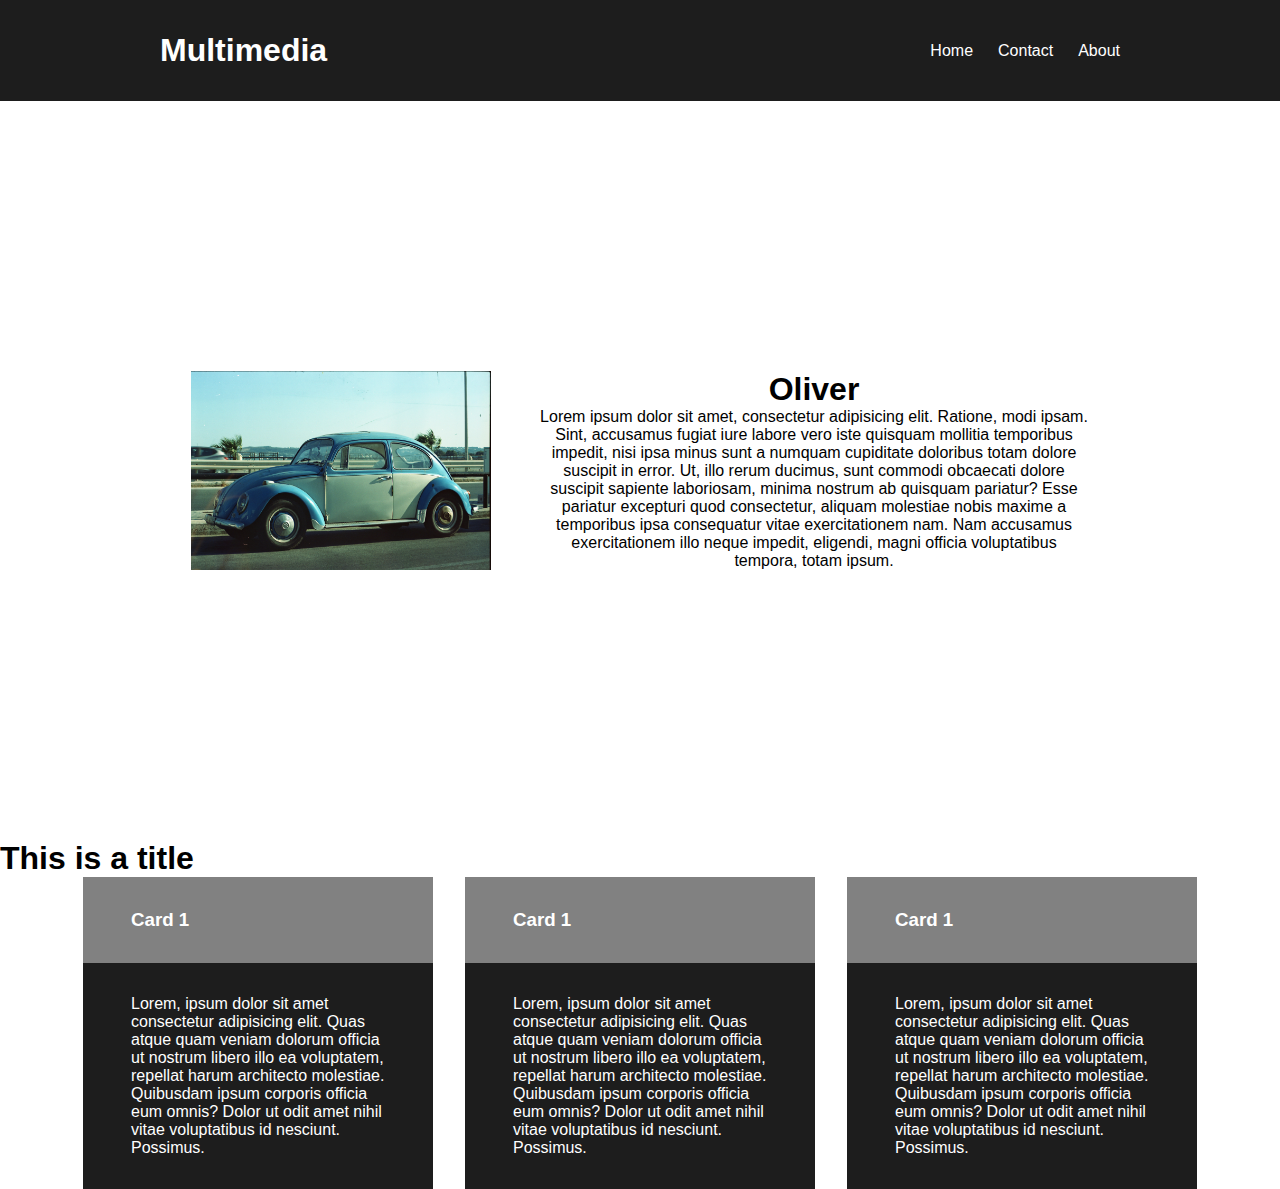
<file: index.html>
<!DOCTYPE html>
<html lang="en">
<head>
    <meta charset="UTF-8">
    <meta http-equiv="X-UA-Compatible" content="IE=edge">
    <meta name="viewport" content="width=device-width, initial-scale=1.0">
    <title>Document</title>
    <link rel="stylesheet" href="main.css">
</head>
<body>
    <nav class="navigation">
        <h1>Multimedia</h1>
        <ul>
            <li>
                <a href="./index.html">Home</a>
            </li>
            <li>
                <a href="./contact.html">Contact</a>
            </li>
            <li>
                <a href="./about.html">About</a>
            </li>
        </ul>
    </nav>
    <section class="main">
        <img src="/img.jpg" class="main-img" alt="book"/>
        <div class="content">
            <h1>Oliver</h1>
            <p>Lorem ipsum dolor sit amet, consectetur adipisicing elit. Ratione, modi ipsam. Sint, accusamus fugiat iure labore vero iste quisquam mollitia temporibus impedit, nisi ipsa minus sunt a numquam cupiditate doloribus totam dolore suscipit in error. Ut, illo rerum ducimus, sunt commodi obcaecati dolore suscipit sapiente laboriosam, minima nostrum ab quisquam pariatur? Esse pariatur excepturi quod consectetur, aliquam molestiae nobis maxime a temporibus ipsa consequatur vitae exercitationem nam. Nam accusamus exercitationem illo neque impedit, eligendi, magni officia voluptatibus tempora, totam ipsum.</p>
        </div>
    </section>
    <section class="container">
        <h1>This is a title</h1>
        <div class="card-container">
            <div class="card">
                <div class="card-heading">
                    <h3>Card 1</h3>
                </div>
                <div class="card-content">
                    <p>
                        Lorem, ipsum dolor sit amet consectetur adipisicing elit. Quas atque quam veniam dolorum officia ut nostrum libero illo ea voluptatem, repellat harum architecto molestiae. Quibusdam ipsum corporis officia eum omnis? Dolor ut odit amet nihil vitae voluptatibus id nesciunt. Possimus.
                    </p>
                </div>
            </div>
            <div class="card">
                <div class="card-heading">
                    <h3>Card 1</h3>
                </div>
                <div class="card-content">
                    <p>
                        Lorem, ipsum dolor sit amet consectetur adipisicing elit. Quas atque quam veniam dolorum officia ut nostrum libero illo ea voluptatem, repellat harum architecto molestiae. Quibusdam ipsum corporis officia eum omnis? Dolor ut odit amet nihil vitae voluptatibus id nesciunt. Possimus.
                    </p>
                </div>
            </div><div class="card">
                <div class="card-heading">
                    <h3>Card 1</h3>
                </div>
                <div class="card-content">
                    <p>
                        Lorem, ipsum dolor sit amet consectetur adipisicing elit. Quas atque quam veniam dolorum officia ut nostrum libero illo ea voluptatem, repellat harum architecto molestiae. Quibusdam ipsum corporis officia eum omnis? Dolor ut odit amet nihil vitae voluptatibus id nesciunt. Possimus.
                    </p>
                </div>
            </div>
        </div>
    </section>
</body>
</html>
</file>
<file: main.css>
* {
  padding: 0;
  margin: 0;
}

body {
  font-family: 'Helvetica', Arial, sans-serif;
}

.navigation {
  background: rgb(29, 29, 29);
  color: white;
  display: flex;
  flex-wrap: wrap;
  justify-content: space-between;
  align-items: center;
  padding: 2em 10em;
}

ul {
  list-style: none;
  display: flex;
  gap: 25px;
}

a {
  text-decoration: none;
  color: white;
}
.main {
  display: flex;
  flex-wrap: wrap;
  min-height: 75vh;
  gap: 3em;
  padding: 2em 10em;
  align-items: center;
  text-align: center;
  justify-content: center;
}

.main-img {
  width: 300px;
}

.main .content {
  max-width: 550px;
}

.section {
  display: flex;
  flex-direction: column;
  min-height: 100vh;
  gap: 2em;
  padding: 2em 10em;
  align-items: center;
  text-align: center;
}

.title {
  font-size: 5em;
}  

.card-container {
  display: flex;
  flex-wrap: wrap;
  justify-content: center;
  gap: 2em;
}

.card {
  background-color: rgb(29, 29, 29);
  color: white;
  width: 350px;
}

.card-heading {
  padding: 2em 3em;
  background: rgb(129, 129, 129);
}

.card-content {
  padding: 2em 3em;
}

.gallery {
  display: flex;
  justify-content: center;
  gap: 1em;
  flex-wrap: wrap;
}
.gallery-image {
  width: 175px;
  height: 175px;
  background-image: url('./img.jpg');
  background-size: cover;
}
</file>
